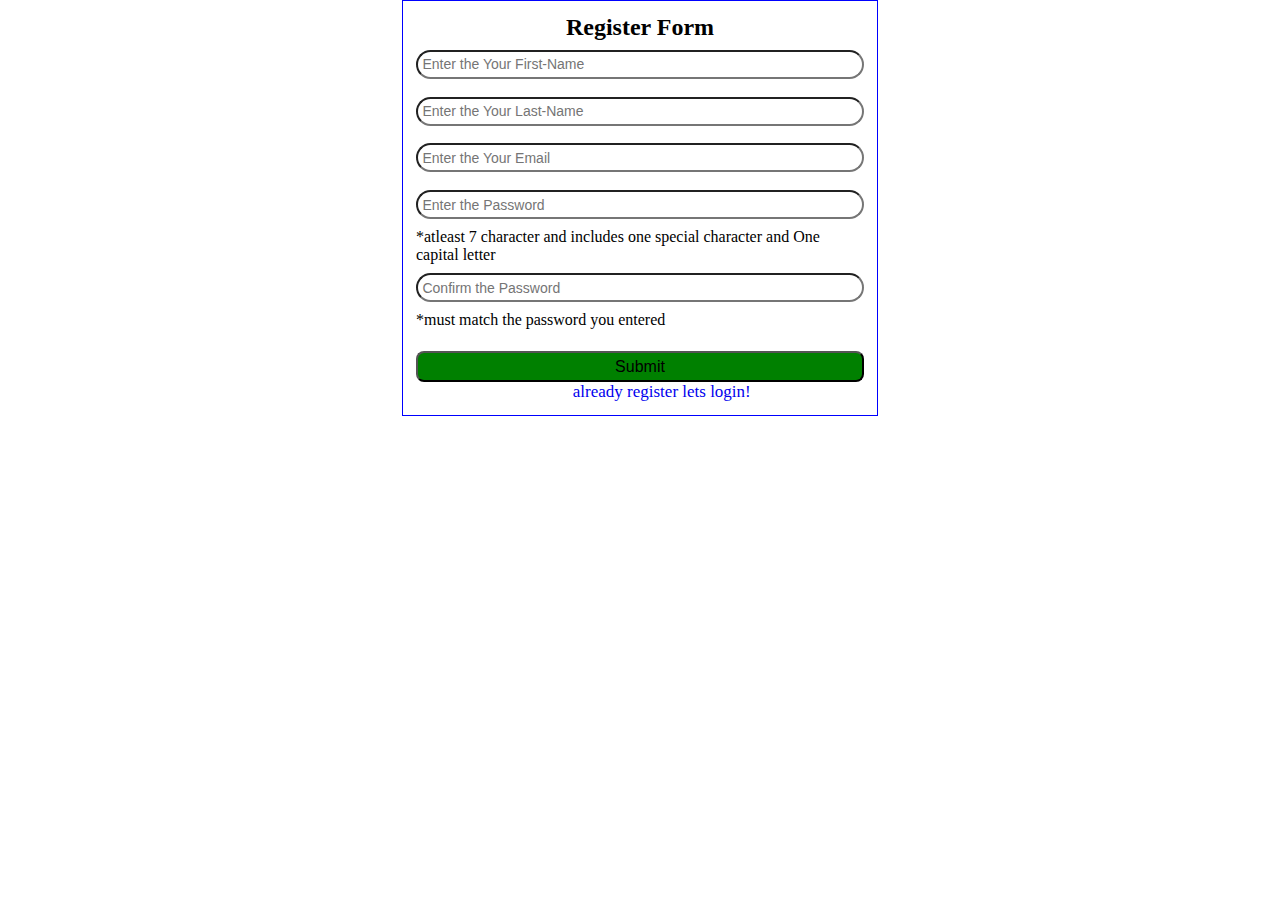
<file: index.html>
<html>
 
  <head>
     
	 <meta charset="UTF-8" >
	 <meta name="viewport" content="width=device-width,initial-scale=1.0" >
	 <link rel="stylesheet" href="style.css">
  
  </head>
  <body>
  
      <div class="container">
	     <div id="formdiv"> 
		     <h2>Register Form</h2>
		     <form class="formclass">
			         <input type="text" placeholder="Enter the Your First-Name" id="fname" class="forminput"><br>
				     <p id="fpara"></p>
			         <input type="text" placeholder="Enter the Your Last-Name" id="lname" class="forminput"><br>
				     <p id="lpara"></p>  
				     <input type="text" placeholder="Enter the Your Email" id="email" class="forminput"><br>
				     <p id="mailpara"></p>
				     <input type="text" placeholder="Enter the Password" id="pass" class="forminput"><br>
				     <p id="passpara">*atleast 7 character and includes one special character and One capital letter</p>
				     <input type="text" placeholder="Confirm the Password" id="conpass" class="forminput"><br>
				     <p id="conpara">*must match the password you entered</p>
				     <input type="submit" placeholder="SUBMIT" onclick="formSubmit(event)" id="submit"><br>
					 <a href="login.html"> already register lets login!</a>
			 </form>
		 </div>
	  </div>
  
     <script src="main.js"></script>
     
  </body>


</html>
</file>
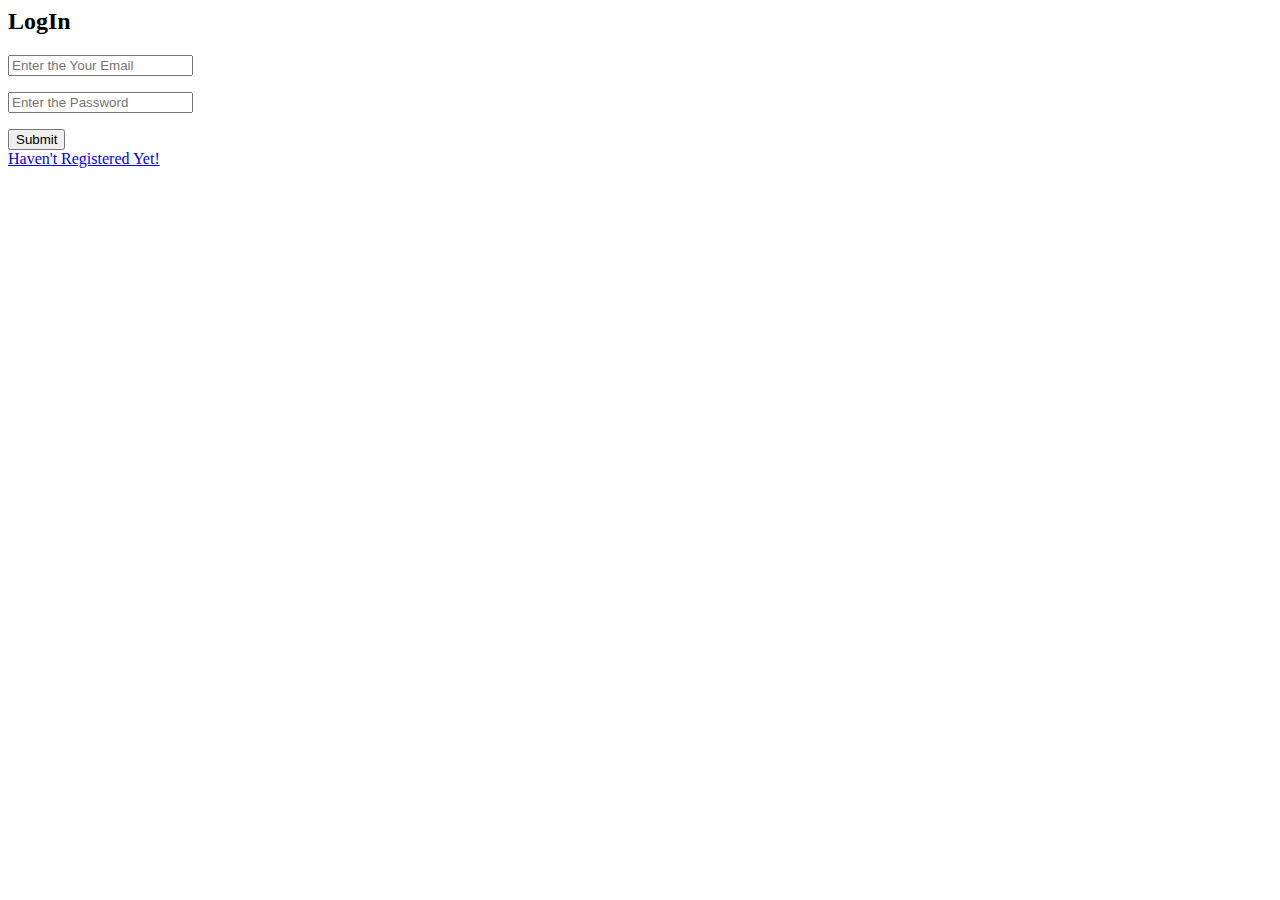
<file: login.html>
<html>

     <head>
	     <meta charset="UTF-8" >
		 <meta name="viewport" content="width=device-width,initial-scale=1.0" >
	 </head>
	 <body>
	     <div id="container">
		    <h2>LogIn</h2>
			<form> 
			    <input type="text" placeholder="Enter the Your Email" id="email" class="forminput"><br>
			    <p id="mailpara"></p>
			    <input type="text" placeholder="Enter the Password" id="pass" class="forminput"><br>
				<p id="passpara"></p>
				<input type="submit" placeholder="SUBMIT" onclick="formSubmit(event)" id="submit"><br>
				<a href="index.html">Haven't Registered Yet!</a>
			</form>
			
			<script src="login.js"></script>
		 </div>
	 </body>

</html>
</file>
<file: style.css>
*{
	margin:0px;
	padding:0px;
}

a{
	text-decoration:none;
	font-size:17px;
	margin-left:35%;
	
}

.container{
	border: 1px solid blue;
	width:35%;
	heigth:40%;
	margin:auto;
	padding:1%;
}

#formdiv{
	display:flex;
	flex-direction: column;
	align-items:center;
}



.forminput{
	width:100%;
	padding:1%;
    font-size:14px;
	border-radius:18px;
	margin-bottom:2%;
	margin-top:2%
}

#submit{
	padding:1%;
	font-size:16px;
	background-color:green;
	margin-top:5%;
    width: 100%;
	border-radius:8px;
}
</file>
